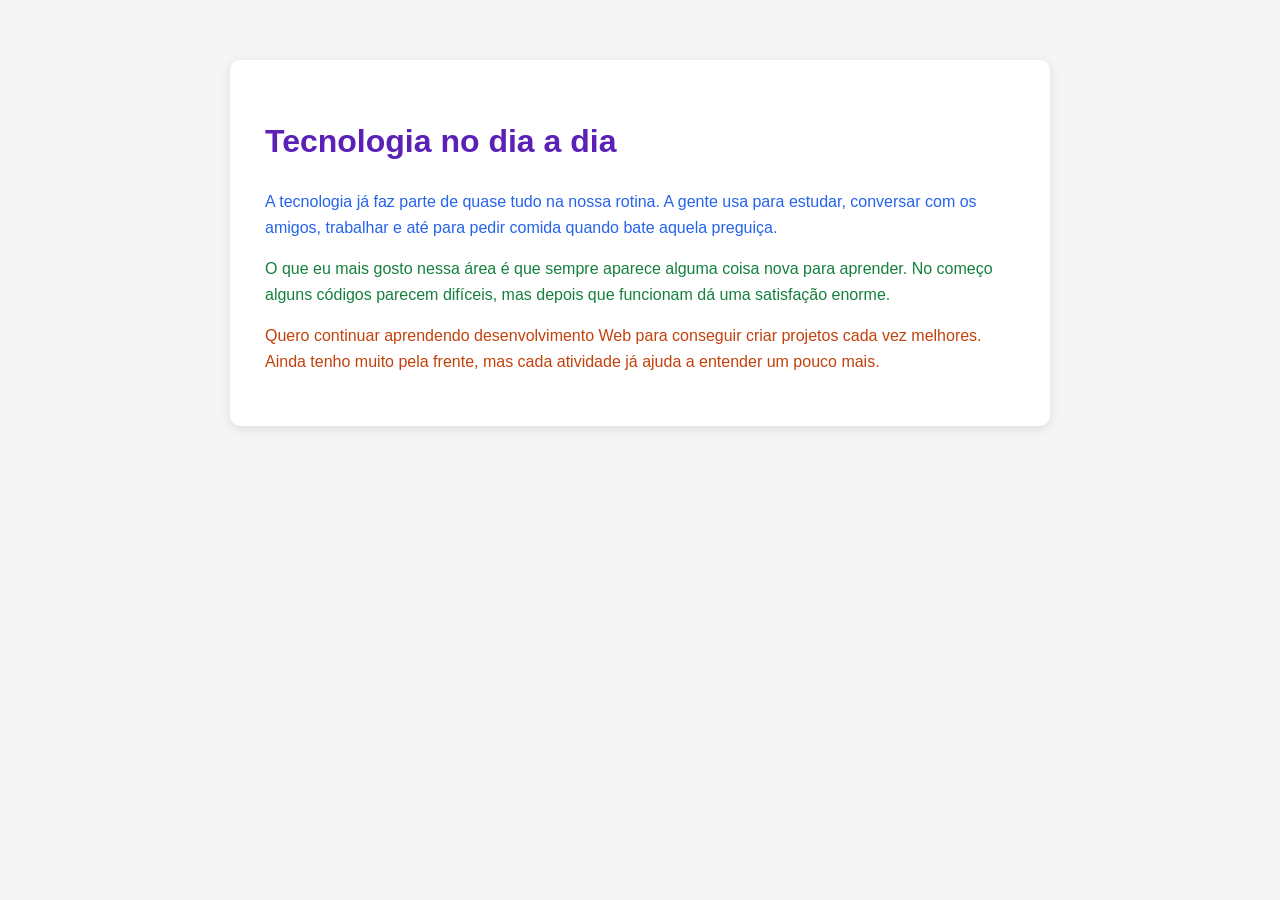
<file: index.html>
<!DOCTYPE html>
<html lang="pt-br">
<head>
    <meta charset="UTF-8">
    <meta name="viewport" content="width=device-width, initial-scale=1.0">
    <title>Tecnologia no dia a dia</title>
    <link rel="stylesheet" href="style.css">
</head>
<body>
    <main>
        <h1>Tecnologia no dia a dia</h1>

        <p class="paragrafo-1">
            A tecnologia já faz parte de quase tudo na nossa rotina. A gente usa para estudar,
            conversar com os amigos, trabalhar e até para pedir comida quando bate aquela preguiça.
        </p>

        <p class="paragrafo-2">
            O que eu mais gosto nessa área é que sempre aparece alguma coisa nova para aprender.
            No começo alguns códigos parecem difíceis, mas depois que funcionam dá uma satisfação enorme.
        </p>

        <p class="paragrafo-3">
            Quero continuar aprendendo desenvolvimento Web para conseguir criar projetos cada vez melhores.
            Ainda tenho muito pela frente, mas cada atividade já ajuda a entender um pouco mais.
        </p>
    </main>
</body>
</html>
</file>
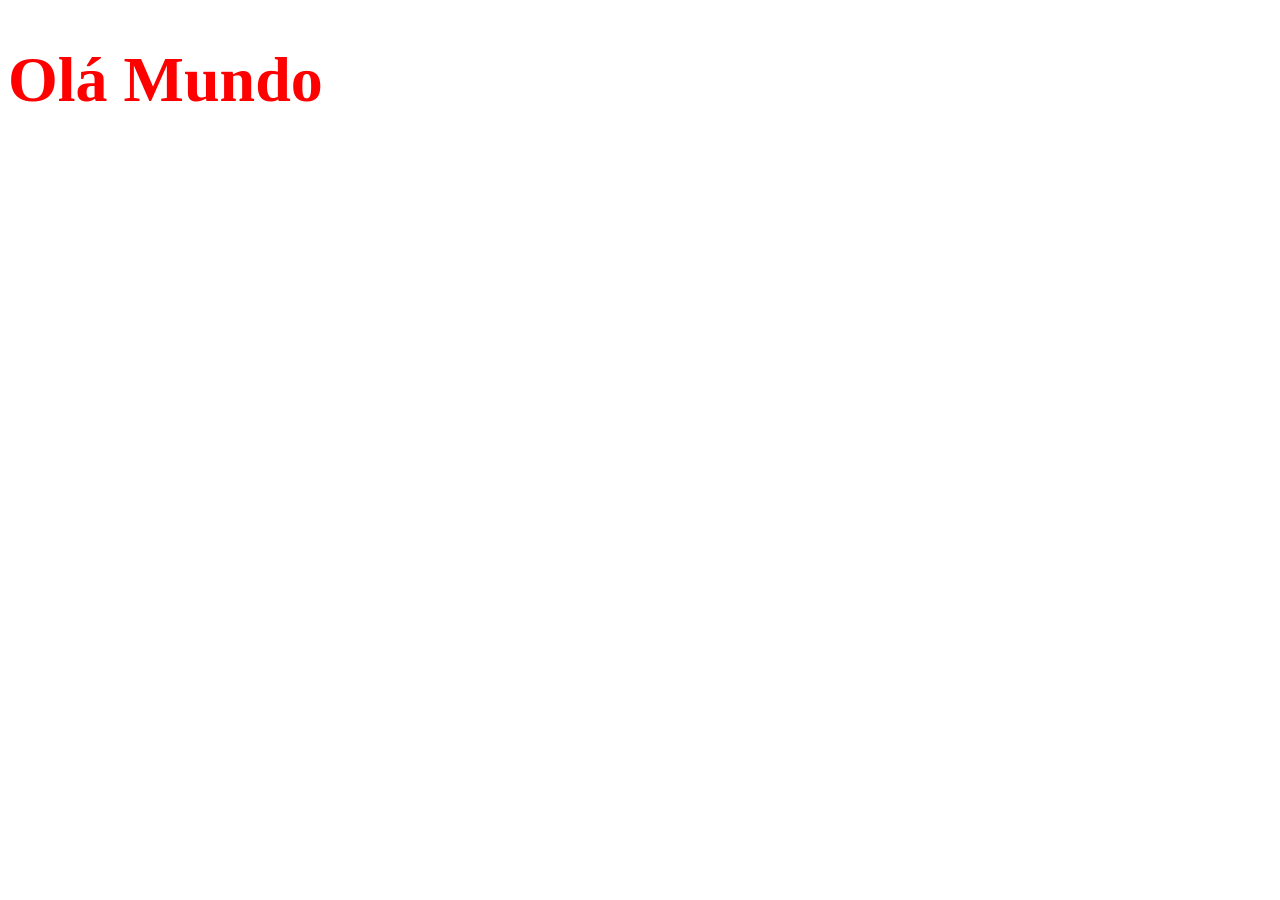
<file: pratica01exercicio02.html>
<!DOCTYPE html>
<html lang="pt-br">
<head>
    <meta charset="UTF-8">
    <meta name="viewport" content="width=device-width, initial-scale=1.0">
    <title>Prática 01 - Exercício 02</title>
</head>
<body>
    <h1 style="color: red; font-size: 4rem; font-family: Verdana;">Olá Mundo</h1>
</body>
</html>
</file>
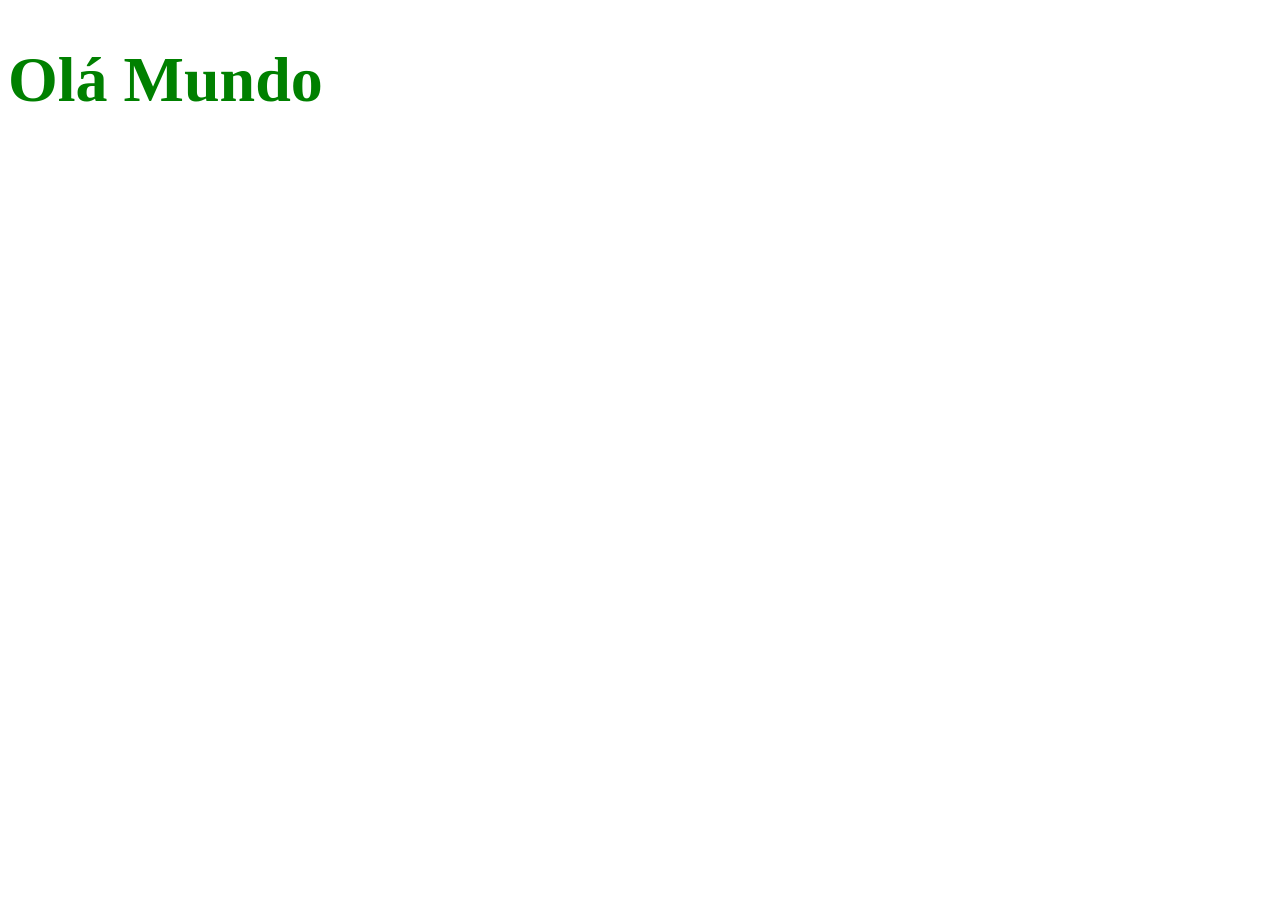
<file: pratica01exercicio03.html>
<!DOCTYPE html>
<html lang="pt-br">
<head>
    <meta charset="UTF-8">
    <meta name="viewport" content="width=device-width, initial-scale=1.0">
    <title>Prática 01 - Exercício 03</title>
    <style>
        h1 {
            color: green;
            font-size: 4rem;
            font-family: Verdana;
        }
    </style>
</head>
<body>
    <h1>Olá Mundo</h1>
</body>
</html>
</file>
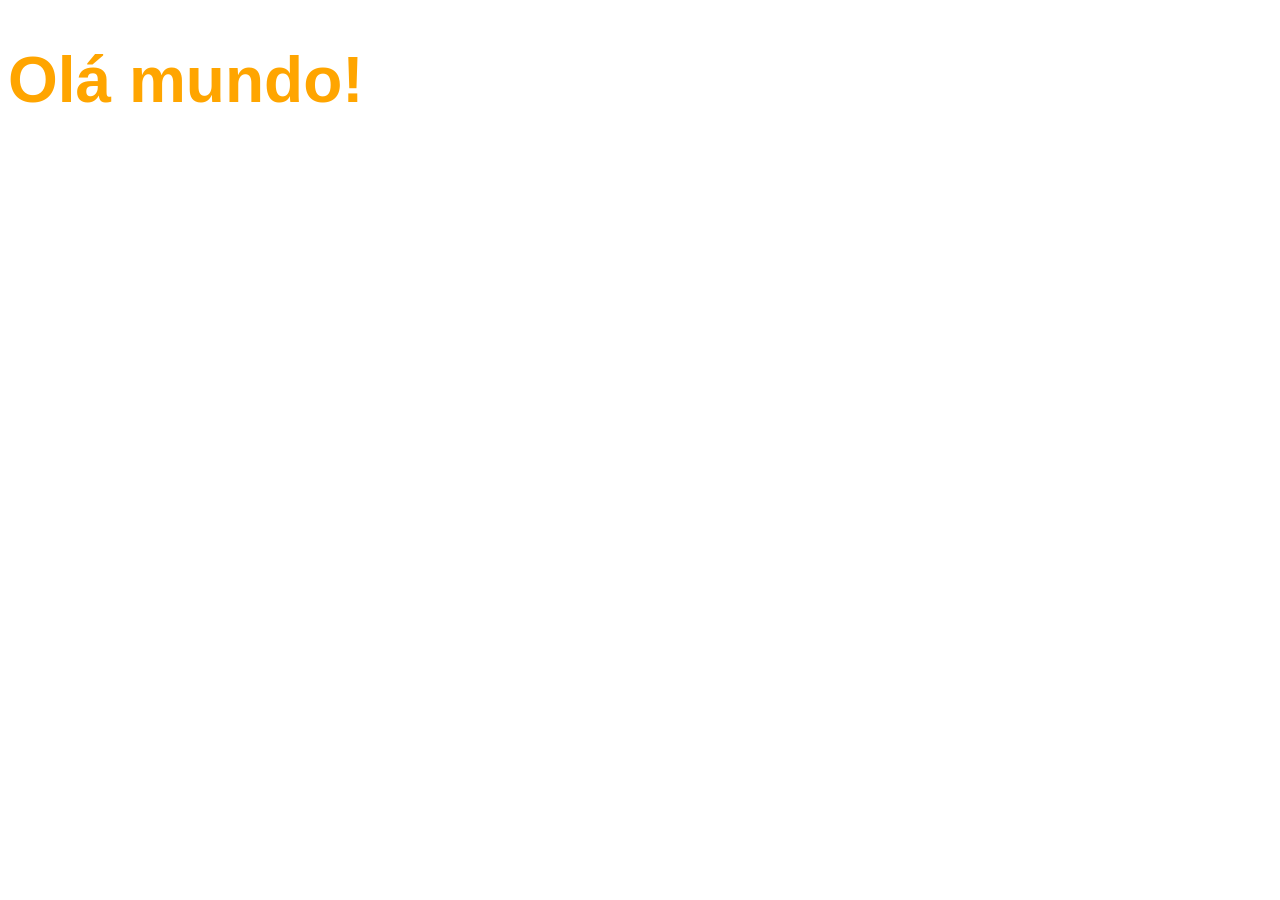
<file: pratica01exercicio04.html>
<!DOCTYPE html>
<html lang="pt-br">
<head>
    <meta charset="UTF-8">
    <meta name="viewport" content="width=device-width, initial-scale=1.0">
    <title>Prática 01 - Exercício 04</title>
    <link rel="stylesheet" href="pratica01exercicio04.css">
</head>
<body>
    <h1>Olá mundo!</h1>
</body>
</html>
</file>
<file: style.css>
body {
    background-color: #f5f5f5;
    font-family: Arial, Helvetica, sans-serif;
    line-height: 1.6;
    margin: 0;
}

main {
    background-color: white;
    max-width: 750px;
    margin: 60px auto;
    padding: 35px;
    border-radius: 10px;
    box-shadow: 0 3px 12px #0000001a;
}

h1 {
    color: #5b21b6;
}

.paragrafo-1 {
    color: #2563eb;
}

.paragrafo-2 {
    color: #15803d;
}

.paragrafo-3 {
    color: #c2410c;
}
</file>
<file: pratica01exercicio04.css>
h1 {
    color: orange;
    font-size: 4rem;
    font-family: "Segoe UI", Tahoma, Geneva, Verdana, sans-serif;
}
</file>
